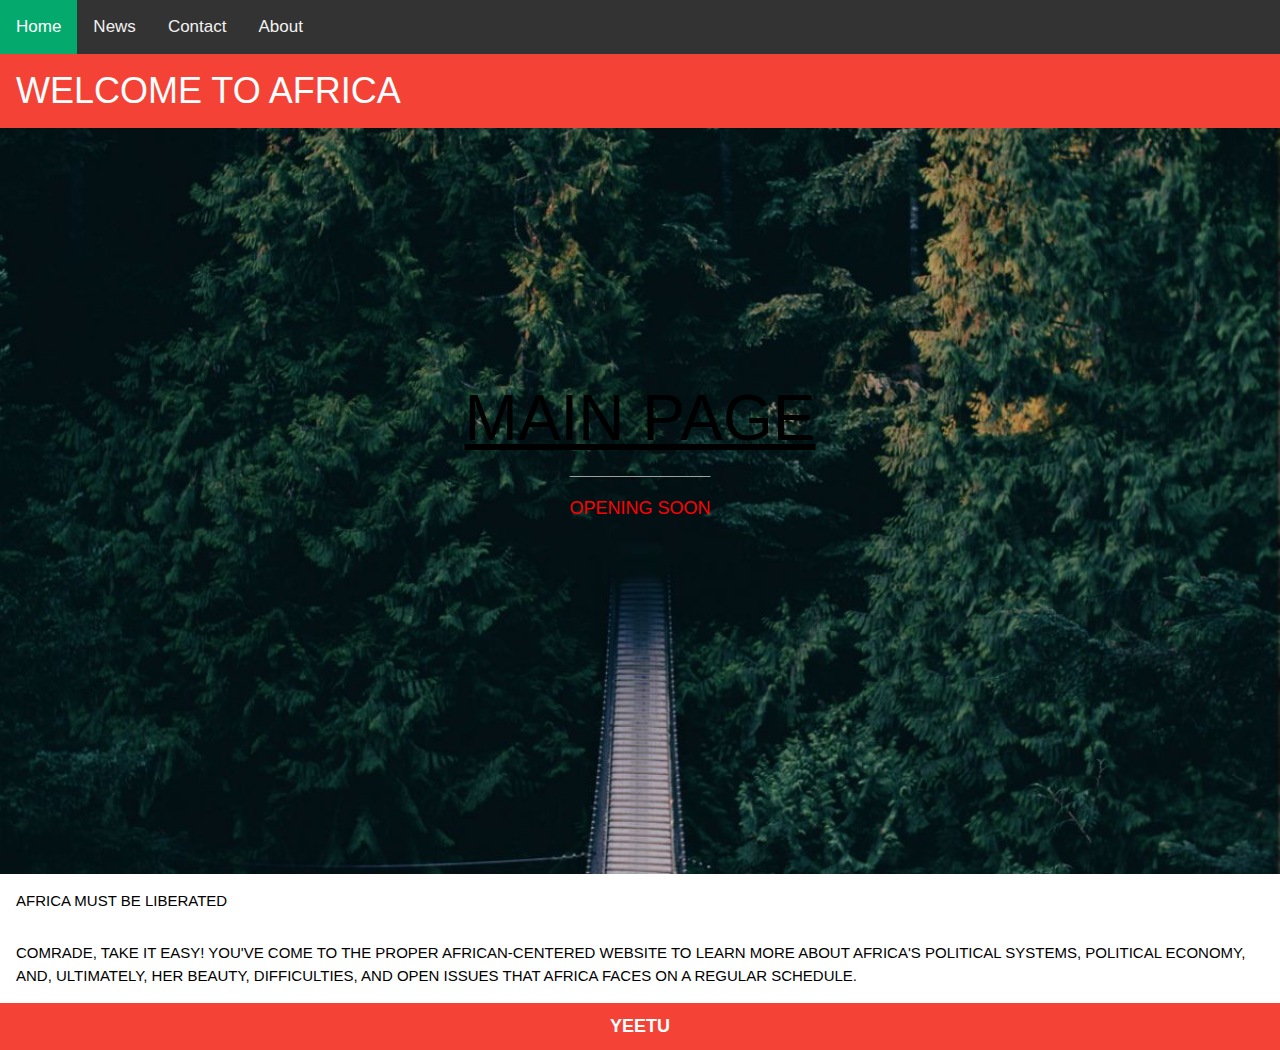
<file: index.html>
<!DOCTYPE html>
<html>
<title>Africa Yeetu</title>
<meta name="viewport" content="width=device-width, initial-scale=1">
<link rel="stylesheet" href="https://www.w3schools.com/w3css/4/w3.css">
<meta charset="utf-8">
<meta name="description" content="This is my new website">


<title>AFRICA YEETU</title>

<link rel="stylesheet" href="style.css" />

<link href="https://cdn.jsdelivr.net/npm/bootstrap@5.1.0/dist/css/bootstrap.min.css" rel="stylesheet" integrity="sha384-KyZXEAg3QhqLMpG8r+8fhAXLRk2vvoC2f3B09zVXn8CA5QIVfZOJ3BCsw2P0p/We" crossorigin="anonymous">
<script src="https://cdn.jsdelivr.net/npm/bootstrap@5.1.0/dist/js/bootstrap.bundle.min.js" integrity="sha384-U1DAWAznBHeqEIlVSCgzq+c9gqGAJn5c/t99JyeKa9xxaYpSvHU5awsuZVVFIhvj" crossorigin="anonymous"></script>
<script src="https://cdn.jsdelivr.net/npm/@popperjs/core@2.9.3/dist/umd/popper.min.js" integrity="sha384-eMNCOe7tC1doHpGoWe/6oMVemdAVTMs2xqW4mwXrXsW0L84Iytr2wi5v2QjrP/xp" crossorigin="anonymous"></script>
<script src="https://cdn.jsdelivr.net/npm/bootstrap@5.1.0/dist/js/bootstrap.min.js" integrity="sha384-cn7l7gDp0eyniUwwAZgrzD06kc/tftFf19TOAs2zVinnD/C7E91j9yyk5//jjpt/" crossorigin="anonymous"></script>
<div class="topnav">
 <a class="active" href="Index.html">Home</a>
 <a href="https://www.instagram.com/p/CS9cht0Nl3N/">News</a>
 <a href="https://web.facebook.com/AfricaYeetu/">Contact</a>
 <a href="#about">About</a>

</div>
<body class="vertical">

                               <div class="w3-container w3-red">
                           <h1>WELCOME TO AFRICA</h1>
                       </div>

                    <img src="forestbridge.jpeg" alt="Car" style="width:100%" background-image: url(''); <style media="screen">

                   <article class="w3-container">
                     <p>AFRICA MUST BE LIBERATED </p>
                     </article>

<div>
  <div class="w3-display-middle">
            <h5 class="w3-jumbo w3-animate-top"> <a href="nana.html" >MAIN PAGE</a>
</h5><hr class="w3-border-grey" style="margin:auto;width:40%"> <p style="color:RED;" class="w3-large w3-center"> OPENING SOON</p>
  </div>








</div>


      <div class="w3-container">


  <p class="uppercase"> Comrade, take it easy! You've come to the proper African-centered website to learn more about Africa's political systems, political economy, and, ultimately, her beauty, difficulties, and open issues that africa faces on a regular schedule.</p>
</div>

<div class="w3-container w3-red">
  <h5><b>YEETU</b></h5>
</div>

</body>
</html>
</file>
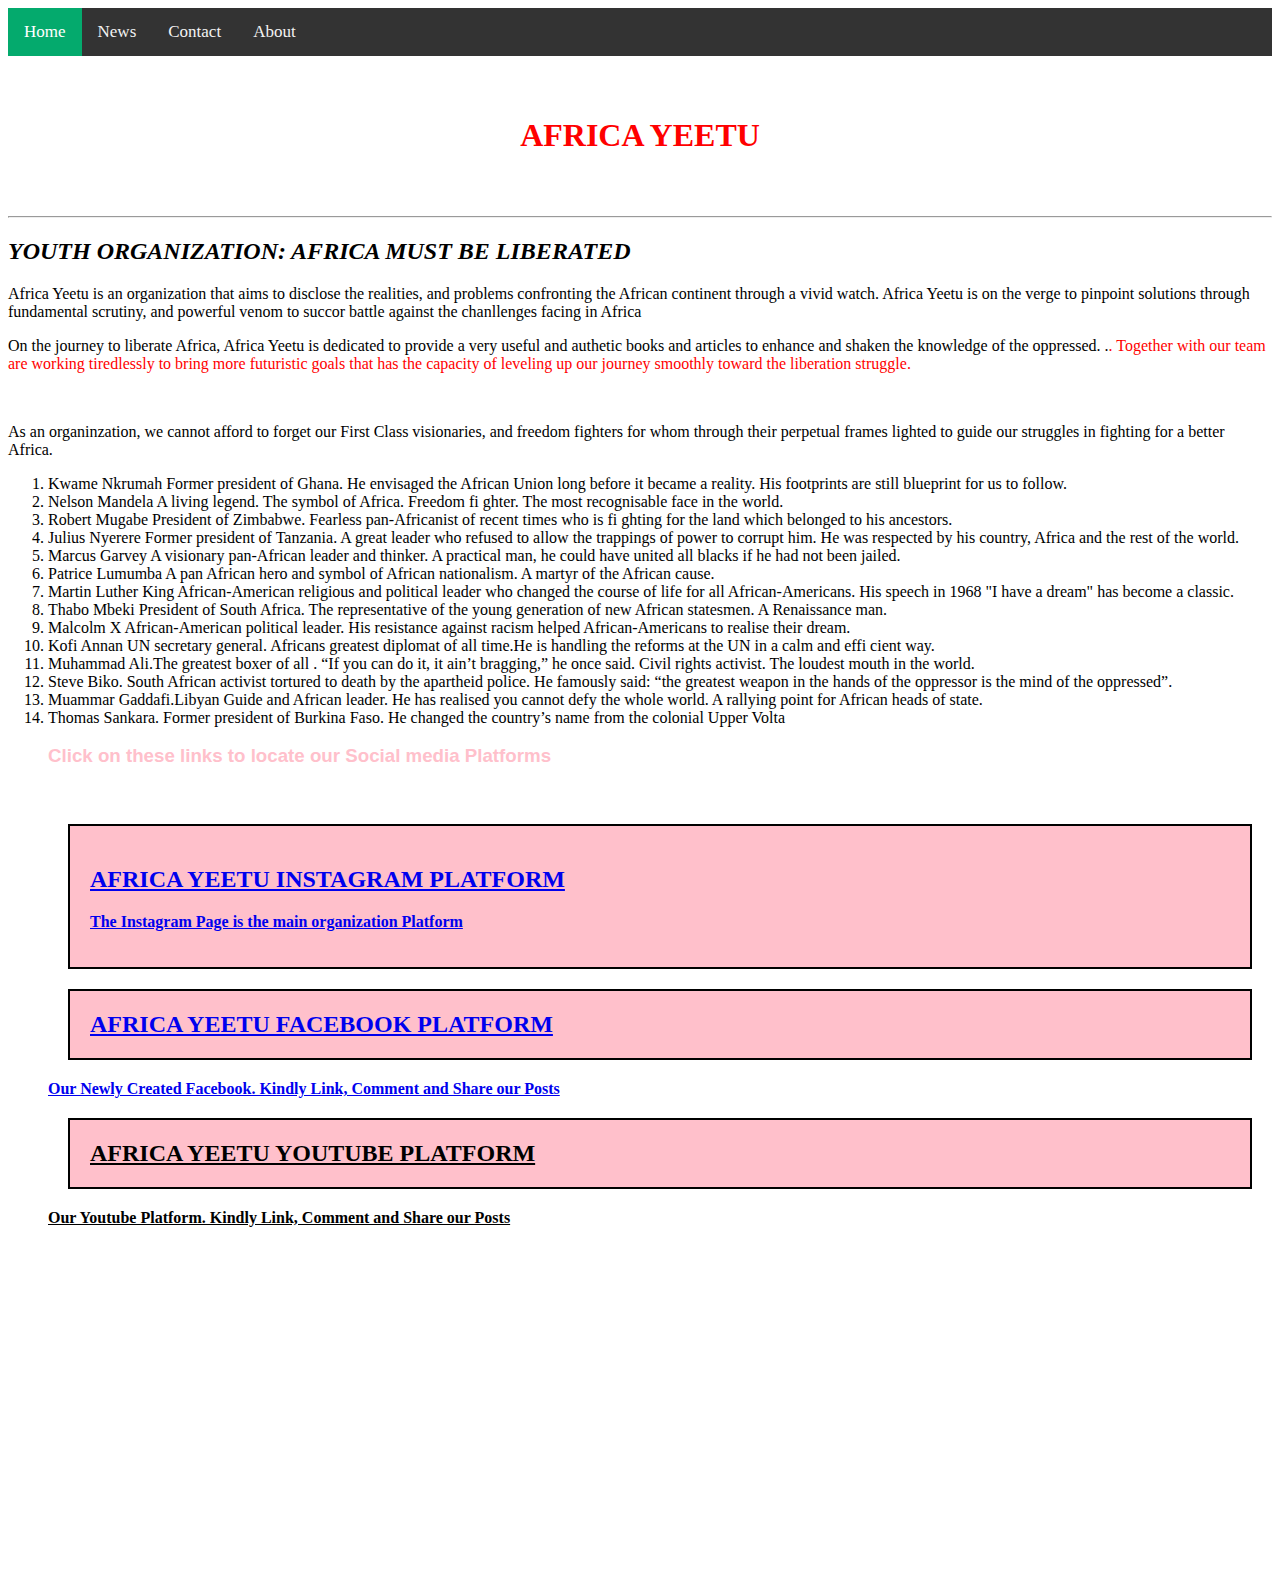
<file: nana.html>
<!DOCTYPE html>

<html>

<head>

						             <meta charset="utf-8">
		                     <meta name="description" content="This is my new website">
		                     <title>AFRICA YEETU</title>
												 <link rel="stylesheet" href="style.css" />
												 <link href="https://cdn.jsdelivr.net/npm/bootstrap@5.1.0/dist/css/bootstrap.min.css" rel="stylesheet" integrity="sha384-KyZXEAg3QhqLMpG8r+8fhAXLRk2vvoC2f3B09zVXn8CA5QIVfZOJ3BCsw2P0p/We" crossorigin="anonymous">
                         <script src="https://cdn.jsdelivr.net/npm/bootstrap@5.1.0/dist/js/bootstrap.bundle.min.js" integrity="sha384-U1DAWAznBHeqEIlVSCgzq+c9gqGAJn5c/t99JyeKa9xxaYpSvHU5awsuZVVFIhvj" crossorigin="anonymous"></script>
                         <script src="https://cdn.jsdelivr.net/npm/@popperjs/core@2.9.3/dist/umd/popper.min.js" integrity="sha384-eMNCOe7tC1doHpGoWe/6oMVemdAVTMs2xqW4mwXrXsW0L84Iytr2wi5v2QjrP/xp" crossorigin="anonymous"></script>
                         <script src="https://cdn.jsdelivr.net/npm/bootstrap@5.1.0/dist/js/bootstrap.min.js" integrity="sha384-cn7l7gDp0eyniUwwAZgrzD06kc/tftFf19TOAs2zVinnD/C7E91j9yyk5//jjpt/" crossorigin="anonymous"></script>												 <div class="topnav">
                          <a class="active" href="Index.html">Home</a>
                          <a href="https://www.instagram.com/p/CS9cht0Nl3N/">News</a>
                          <a href="https://web.facebook.com/AfricaYeetu/">Contact</a>
                          <a href="#about">About</a>

</div>

</head>

<style>




body {
  background-image: url('');
}

</style>

<body>


	           <h1 id="Africayeetu">AFRICA YEETU </h1>


<hr>

				           <h2><b><i>YOUTH ORGANIZATION: AFRICA MUST BE LIBERATED</i></b> </h2>
				            	<p> Africa Yeetu is an organization that aims to disclose the realities, and problems confronting the African continent through a vivid watch.
					                 Africa Yeetu is on the verge to pinpoint solutions through fundamental scrutiny, and powerful venom to succor battle against the  chanllenges facing in Africa  </p>
                           <p>On the journey to liberate Africa, Africa Yeetu is dedicated to provide a very useful and authetic books and articles to enhance and shaken the knowledge of the oppressed.
					                  .<span style="color:red;>"Africa Yeetu has an account on various social media platforms inclusive of Facebook, Instagram, Twitter,Youtube and Whatsapp messenger</span>. Together with our team are working tiredlessly to bring more futuristic goals that has the capacity of leveling up our journey smoothly toward the liberation struggle.</p>
<br>




	                              <p> As an organinzation, we cannot afford to forget our First Class visionaries, and freedom fighters for whom through their perpetual frames lighted to guide our struggles in fighting for a better Africa. </p>
<ol>
	                                    <li> Kwame Nkrumah Former president of Ghana. He envisaged the African Union long before it became a reality. His footprints
                                     are still blueprint for us to follow.</li>
				                             	<li> Nelson Mandela A living legend. The symbol of Africa. Freedom fi ghter. The most recognisable face in the world.</li>
				                             	<li> Robert Mugabe President of Zimbabwe. Fearless pan-Africanist of recent times who is fi ghting for the land which
					                            belonged to his ancestors.</li>
					                            <li> Julius Nyerere Former president of Tanzania. A great leader who refused to allow the trappings of power to corrupt
			                                  	him. He was respected by his country, Africa and the rest of the world.</li>
					                            <li> Marcus Garvey A visionary pan-African leader and thinker. A practical man, he could have united all blacks if he had
				                                  	not been jailed.</li>
				                             	<li> Patrice Lumumba A pan African hero and symbol of African nationalism. A martyr of the African cause.</li>
					                            <li> Martin Luther King African-American religious and political leader who changed the course of life for all African-Americans.
				                                  	His speech in 1968 "I have a dream" has become a classic.</li>
					                            <li> Thabo Mbeki President of South Africa. The representative of the young generation of
					                                 new African statesmen. A Renaissance man. </li>
					                            <li> Malcolm X African-American political leader. His resistance against racism helped African-Americans to realise their	dream.</li>
					                            <li> Kofi Annan UN secretary general. Africans greatest diplomat of all time.He is handling the reforms at the UN in a calm and effi cient way.</li>
				                             	<li> Muhammad Ali.The greatest boxer of all . “If you can do it, it ain’t bragging,” he once said. Civil rights activist. The
                                           loudest mouth in the world.</li>
					                            <li>Steve Biko. South African activist tortured to death by the apartheid police. He famously said: “the greatest weapon
                                           in the hands of the oppressor is the mind of the oppressed”.</li>
				                             	<li>Muammar Gaddafi.Libyan Guide and African leader. He has realised you cannot defy the whole world.
                                           A rallying point for African heads of state.</li>
                                      <li>Thomas Sankara. Former president of Burkina Faso. He changed the country’s name from the colonial Upper Volta</li>

                                          <h3><b>Click on these links to locate our Social media Platforms<b></h3>
<br>




																					<div id="Social">
                                              <h2><a href="https://www.instagram.com/africa_yeetu/" target="_blank"</a>AFRICA YEETU INSTAGRAM PLATFORM</h2>
                                          <p> The Instagram Page is the main organization Platform</p>
                                          </div>

                                        <div>
                                           <h2 id="Social"><a href="hhttps://www.youtube.com/embed/BOTLAbt14xM"</a>AFRICA YEETU FACEBOOK PLATFORM</h2>
                                           <p> Our Newly Created Facebook. Kindly Link, Comment and Share our Posts</p>
                                        </div>

                                       <div>
                                            <h2 id="Social"><a href="https://web.facebook.com/AfricaYeetu" target="_blank" style="color:Black"</a>AFRICA YEETU YOUTUBE PLATFORM</h2>
                                            <p> Our Youtube Platform. Kindly Link, Comment and Share our Posts</p> </div>

                                            <iframe width="560" height="315" src="https://www.youtube.com/embed/BOTLAbt14xM" title="YouTube video player" frameborder="0" allow="accelerometer; autoplay; clipboard-write; encrypted-media; gyroscope; picture-in-picture" allowfullscreen></iframe>





</ol>
</body>
</html>
</file>
<file: style.css>
body{
  background-color:white;
   width="800;
   background-image: url('asare.png');
}





#Africayeetu {
          background-color:white;
          color: red;
          padding: 40px;
          text-align: center;

          }

#Social {
         background-color: pink;
          color: white;
          border: 2px solid black;
          margin: 20px;
          padding: 20px;

          }


          .topnav {
            overflow: hidden;
            background-color: #333;
          }

          .topnav a {
            float: left;
            color: #f2f2f2;
            text-align: center;
            padding: 14px 16px;
            text-decoration: none;
            font-size: 17px;
          }

          .topnav a:hover {
            background-color: #ddd;
            color: blue;
          }

          .topnav a.active {
            background-color: #04AA6D;
            color: white;
          }

    h3{
      color:Pink;
      text-decoration: none;underline;
      font-family: "Raleway", sans-serif


    }




    p.uppercase {
  text-transform: uppercase;
  font-family: "Raleway", sans-serif
}





.bgimg {
        background-image: url('forestbridge.jpeg');
        min-height: 100%;
        background-position: center;
        background-size: cover;
}

h5{
  text-align: center;
}

.vertical{
  Writing-mode: vertical-r1;
}
</file>
